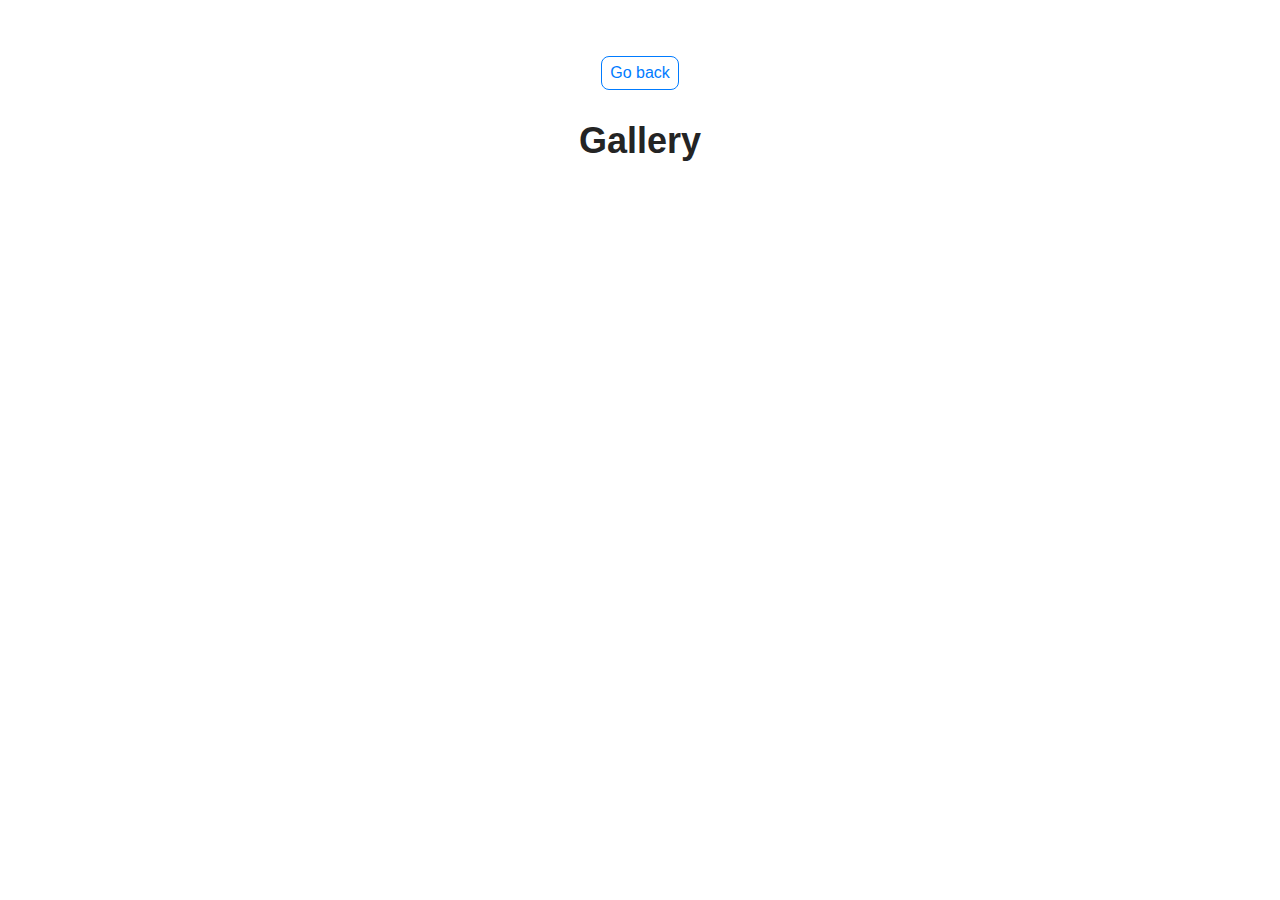
<file: src/1-gallery.html>
<!DOCTYPE html>
<html lang="en">
  <head>
    <meta charset="UTF-8" />
    <meta http-equiv="X-UA-Compatible" content="IE=edge" />
    <meta name="viewport" content="width=device-width, initial-scale=1.0" />
    <title>Gallery</title>
    <link rel="stylesheet" href="./css/styles.css" />
  </head>
  <body>
    <main>
      <div class="container">
        <a class="back-link" href="./index.html">Go back</a>
        <h1 class="main-title">Gallery</h1>
        <ul class="gallery"></ul>
      </div>
    </main>

    <script type="module" src="./js/1-gallery.js"></script>
  </body>
</html>
</file>
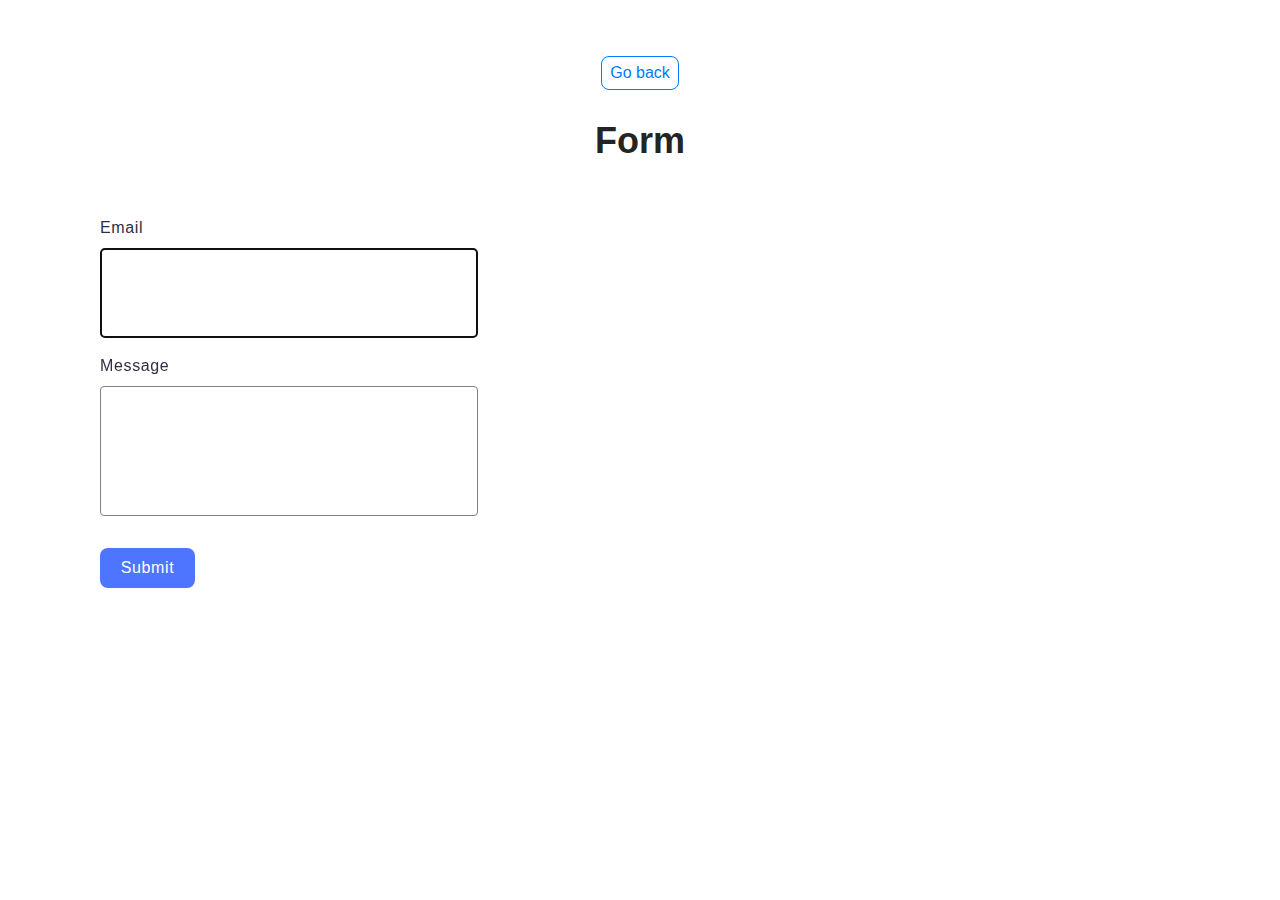
<file: src/2-form.html>
<!DOCTYPE html>
<html lang="en">
  <head>
    <meta charset="UTF-8" />
    <meta http-equiv="X-UA-Compatible" content="IE=edge" />
    <meta name="viewport" content="width=device-width, initial-scale=1.0" />
    <title>Form</title>
    <link rel="stylesheet" href="./css/styles.css" />
  </head>
  <body>
    <main>
      <div class="container">
        <a class="back-link" href="./index.html">Go back</a>
        <h1 class="main-title">Form</h1>
        <form class="feedback-form" autocomplete="off">
          <label class="form-label">
            Email
            <input type="email" name="email" autofocus />
          </label>
          <label class="form-label">
            Message
            <textarea name="message" rows="8"></textarea>
          </label>
          <button type="submit">Submit</button>
        </form>
      </div>
    </main>

    <script type="module" src="./js/2-form.js"></script>
  </body>
</html>
</file>
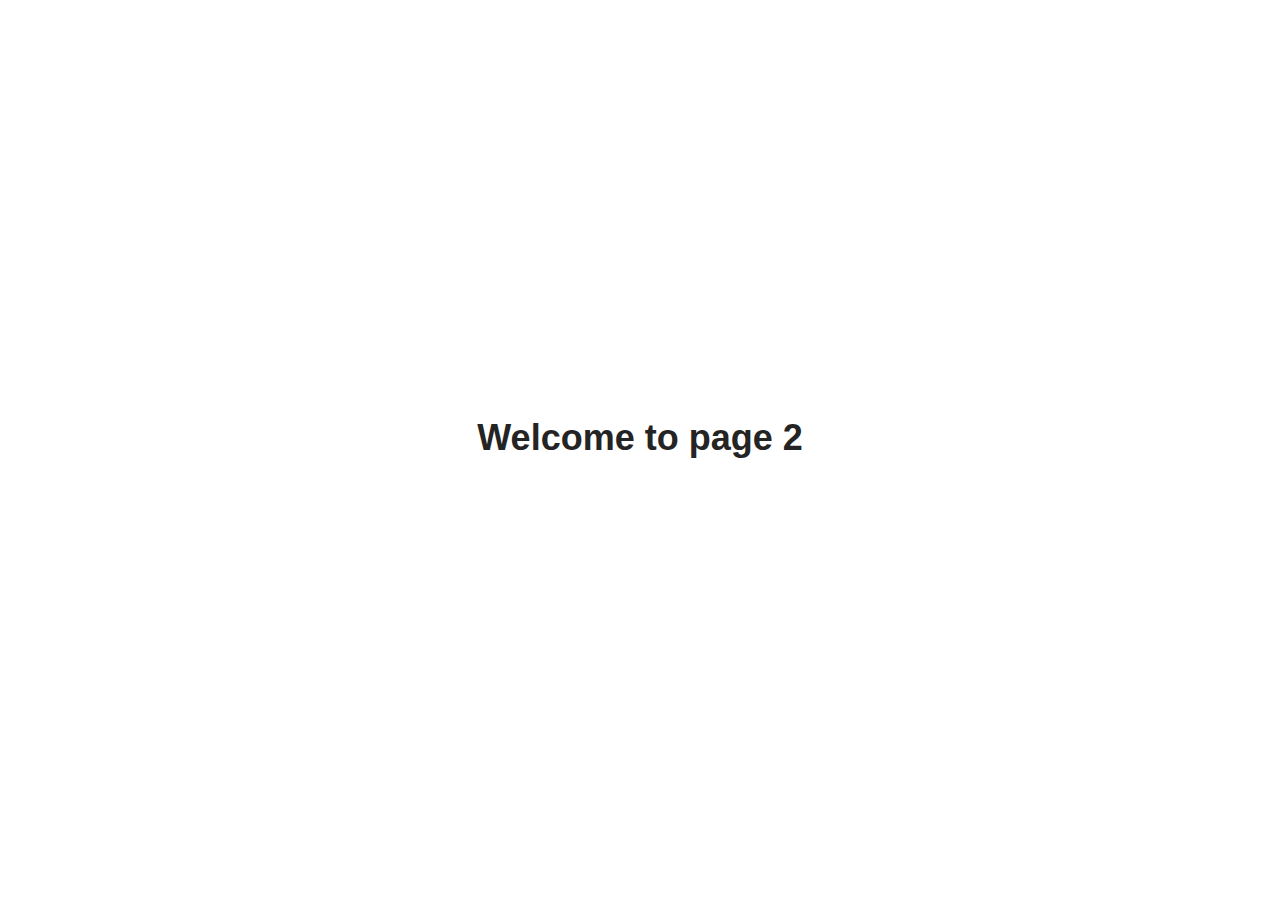
<file: src/page-2.html>
<!DOCTYPE html>
<html lang="en">
  <head>
    <meta charset="UTF-8" />
    <meta http-equiv="X-UA-Compatible" content="IE=edge" />
    <meta name="viewport" content="width=device-width, initial-scale=1.0" />
    <title>Page 2</title>
    <link rel="stylesheet" href="./css/styles.css" />
  </head>
  <body>
    <load
      src="./partials/header.html"
      icon-path="./img/sprite.svg#logo"
      highlight-act="active"
    />

    <main>
      <div class="container">
        <h1 class="main-title">
          <span class="main-title-gradient">Welcome</span> to page 2
        </h1>
        <load src="./partials/back-link.html" />
      </div>
    </main>

    <load src="./partials/footer.html" />
  </body>
</html>
</file>
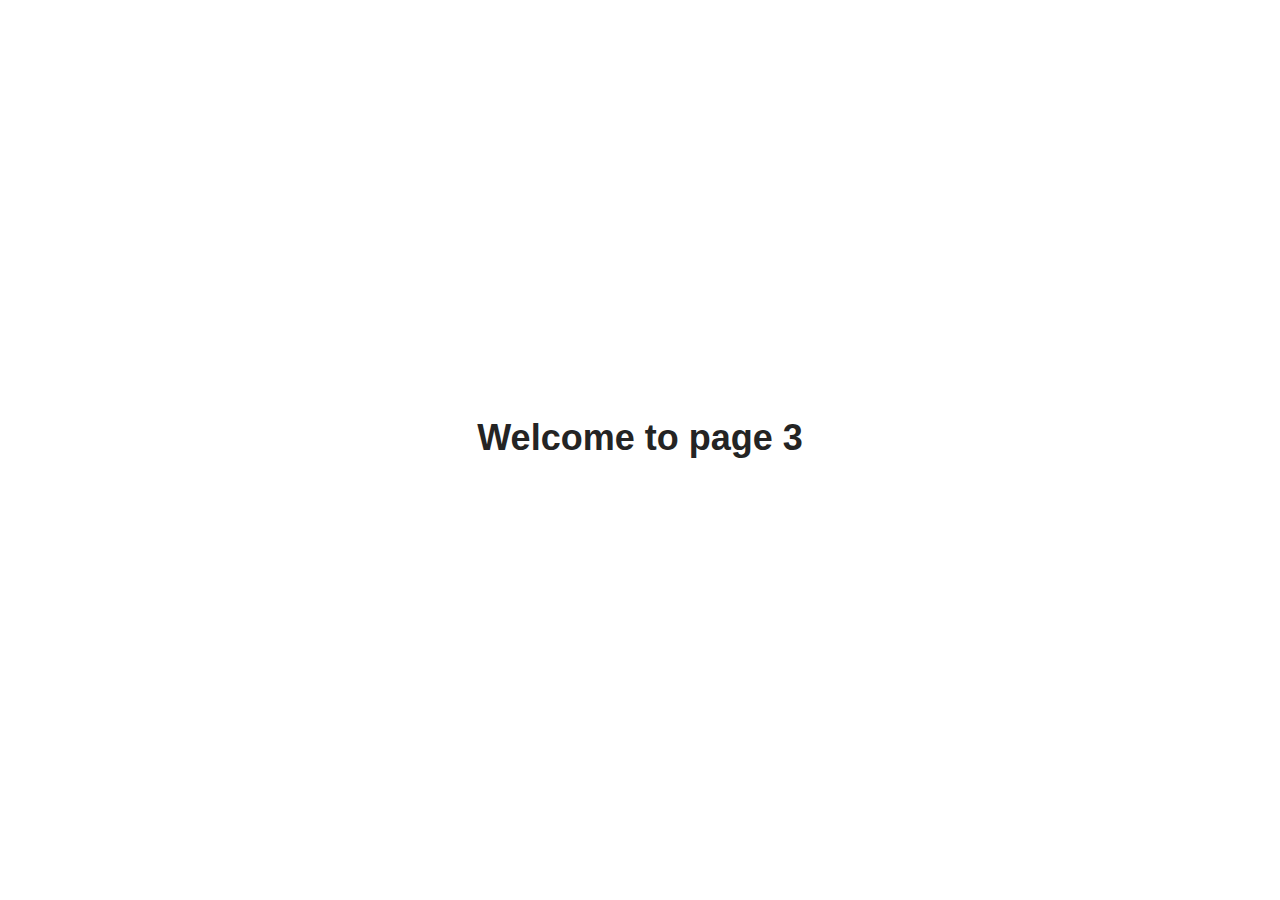
<file: src/page-3.html>
<!DOCTYPE html>
<html lang="en">
  <head>
    <meta charset="UTF-8" />
    <meta http-equiv="X-UA-Compatible" content="IE=edge" />
    <meta name="viewport" content="width=device-width, initial-scale=1.0" />
    <title>Page 3</title>
    <link rel="stylesheet" href="./css/styles.css" />
  </head>
  <body>
    <load
      src="./partials/header.html"
      icon-path="./img/sprite.svg#logo"
      highlight-curr="active"
    />

    <main>
      <div class="container">
        <h1 class="main-title">
          <span class="main-title-gradient">Welcome</span> to page 3
        </h1>
        <load src="./partials/back-link.html" />
      </div>
    </main>

    <load src="./partials/footer.html" />
  </body>
</html>
</file>
<file: src/css/styles.css>
/**
  |============================
  | include css partials with
  | default @import url()
  |============================
*/
/* Common styles */
@import url('./reset.css');
@import url('./base.css');
@import url('./container.css');

/* Sections style */
@import url('./header.css');
@import url('./badges.css');
@import url('./back-link.css');

/* Gallery */
@import url('./gallery.css');

/* Form */
@import url('./form.css');
</file>
